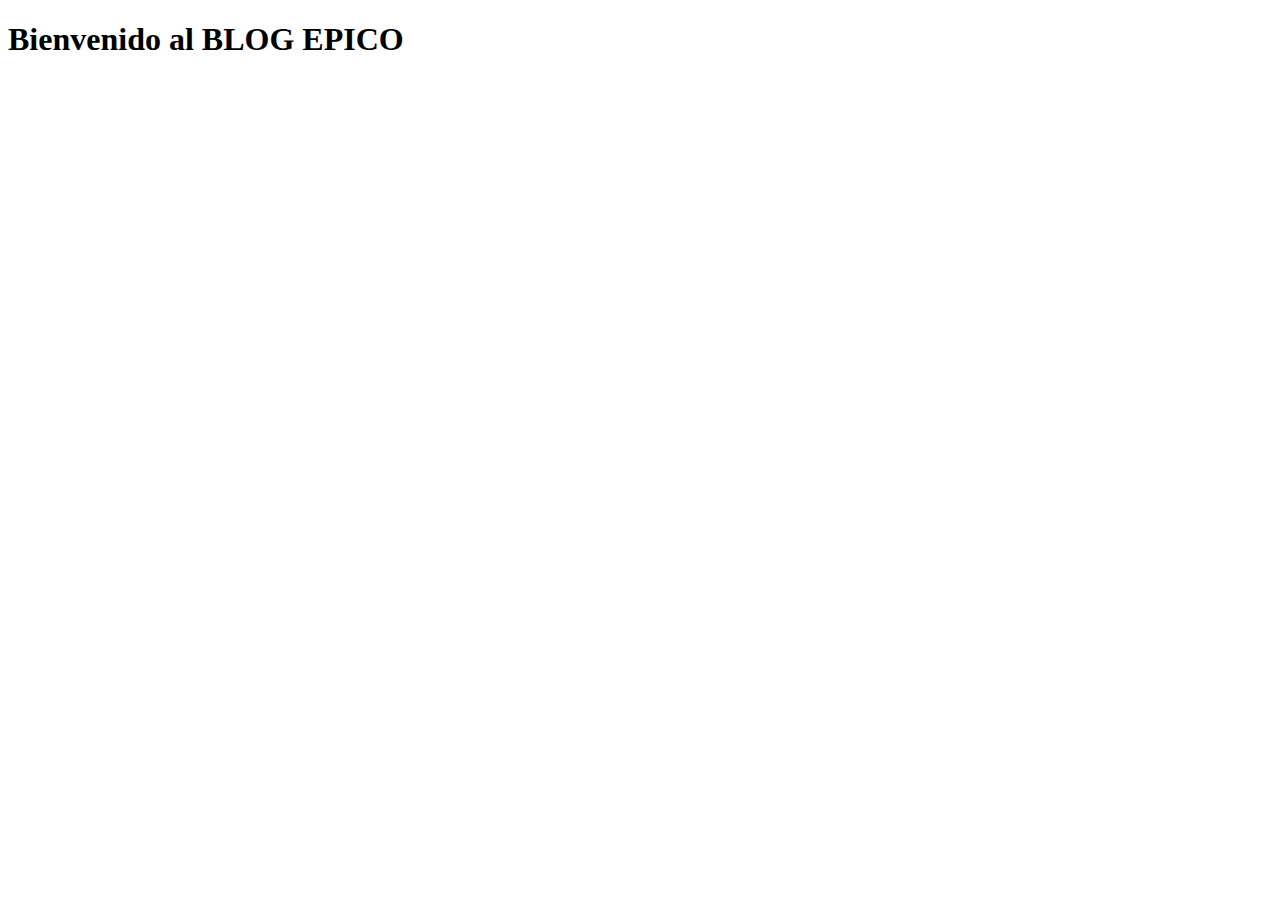
<file: index.html>
<!DOCTYPE html>

<html>

    <head>

        <title>Blog Epico</title>

    </head>

    <body>

        <h1>Bienvenido al BLOG EPICO</h1>

        <footer>

            

        </footer>

    </body>

</html>
</file>
